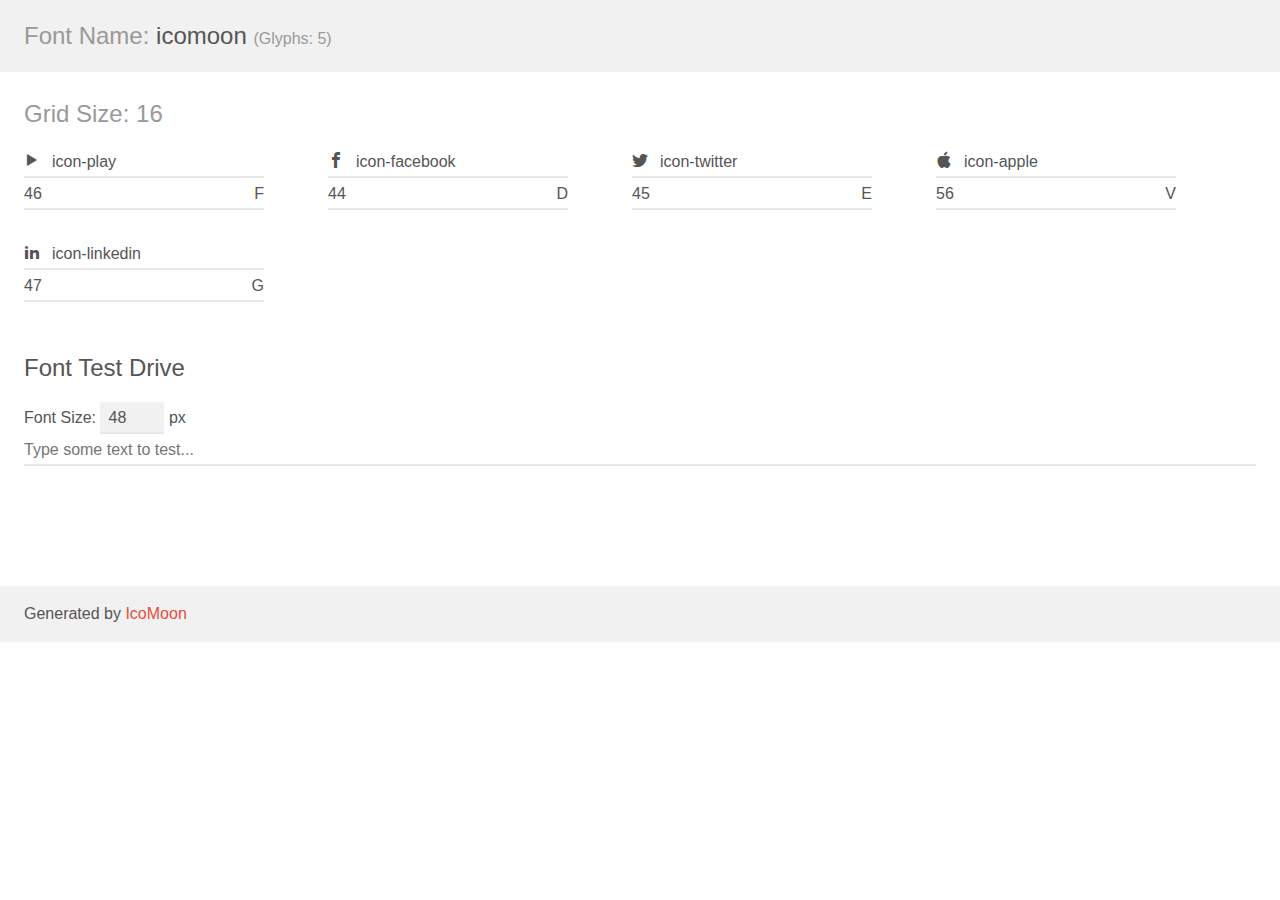
<file: assets/icomoon/demo.html>
<!doctype html>
<html>
<head>
    <meta charset="utf-8">
    <title>IcoMoon Demo</title>
    <meta name="description" content="An Icon Font Generated By IcoMoon.io">
    <meta name="viewport" content="width=device-width, initial-scale=1">
    <link rel="stylesheet" href="demo-files/demo.css">
    <link rel="stylesheet" href="style.css"></head>
<body>
    <div class="bgc1 clearfix">
        <h1 class="mhmm mvm"><span class="fgc1">Font Name:</span> icomoon <small class="fgc1">(Glyphs:&nbsp;5)</small></h1>
    </div>
    <div class="clearfix mhl ptl">
        <h1 class="mvm mtn fgc1">Grid Size: 16</h1>
        <div class="glyph fs1">
            <div class="clearfix bshadow0 pbs">
                <span class="icon-play">
                
                </span>
                <span class="mls"> icon-play</span>
            </div>
            <fieldset class="fs0 size1of1 clearfix hidden-false">
                <input type="text" readonly value="46" class="unit size1of2" />
                <input type="text" maxlength="1" readonly value="&#x46;" class="unitRight size1of2 talign-right" />
            </fieldset>
            <div class="fs0 bshadow0 clearfix hidden-true">
                <span class="unit pvs fgc1">liga: </span>
                <input type="text" readonly value="play3, player8" class="liga unitRight" />
            </div>
        </div>
        <div class="glyph fs1">
            <div class="clearfix bshadow0 pbs">
                <span class="icon-facebook">
                
                </span>
                <span class="mls"> icon-facebook</span>
            </div>
            <fieldset class="fs0 size1of1 clearfix hidden-false">
                <input type="text" readonly value="44" class="unit size1of2" />
                <input type="text" maxlength="1" readonly value="&#x44;" class="unitRight size1of2 talign-right" />
            </fieldset>
            <div class="fs0 bshadow0 clearfix hidden-true">
                <span class="unit pvs fgc1">liga: </span>
                <input type="text" readonly value="facebook, brand10" class="liga unitRight" />
            </div>
        </div>
        <div class="glyph fs1">
            <div class="clearfix bshadow0 pbs">
                <span class="icon-twitter">
                
                </span>
                <span class="mls"> icon-twitter</span>
            </div>
            <fieldset class="fs0 size1of1 clearfix hidden-false">
                <input type="text" readonly value="45" class="unit size1of2" />
                <input type="text" maxlength="1" readonly value="&#x45;" class="unitRight size1of2 talign-right" />
            </fieldset>
            <div class="fs0 bshadow0 clearfix hidden-true">
                <span class="unit pvs fgc1">liga: </span>
                <input type="text" readonly value="twitter, brand16" class="liga unitRight" />
            </div>
        </div>
        <div class="glyph fs1">
            <div class="clearfix bshadow0 pbs">
                <span class="icon-apple">
                
                </span>
                <span class="mls"> icon-apple</span>
            </div>
            <fieldset class="fs0 size1of1 clearfix hidden-false">
                <input type="text" readonly value="56" class="unit size1of2" />
                <input type="text" maxlength="1" readonly value="&#x56;" class="unitRight size1of2 talign-right" />
            </fieldset>
            <div class="fs0 bshadow0 clearfix hidden-true">
                <span class="unit pvs fgc1">liga: </span>
                <input type="text" readonly value="apple, brand53" class="liga unitRight" />
            </div>
        </div>
        <div class="glyph fs1">
            <div class="clearfix bshadow0 pbs">
                <span class="icon-linkedin">
                
                </span>
                <span class="mls"> icon-linkedin</span>
            </div>
            <fieldset class="fs0 size1of1 clearfix hidden-false">
                <input type="text" readonly value="47" class="unit size1of2" />
                <input type="text" maxlength="1" readonly value="&#x47;" class="unitRight size1of2 talign-right" />
            </fieldset>
            <div class="fs0 bshadow0 clearfix hidden-true">
                <span class="unit pvs fgc1">liga: </span>
                <input type="text" readonly value="linkedin2, brand65" class="liga unitRight" />
            </div>
        </div>
    </div>

    <!--[if gt IE 8]><!-->
    <div class="mhl clearfix mbl">
        <h1>Font Test Drive</h1>
        <label>
            Font Size: <input id="fontSize" type="number" class="textbox0 mbm"
            min="8" value="48" />
            px
        </label>
        <input id="testText" type="text" class="phl size1of1 mvl"
        placeholder="Type some text to test..." value=""/>
        <div id="testDrive" class="icon-">&nbsp;
        </div>
    </div>
    <!--<![endif]-->
    <div class="bgc1 clearfix">
        <p class="mhl">Generated by <a href="https://icomoon.io/app">IcoMoon</a></p>
    </div>

    <script src="demo-files/demo.js"></script>
</body>
</html>
</file>
<file: assets/icomoon/demo-files/demo.css>
body {
  padding: 0;
  margin: 0;
  font-family: sans-serif;
  font-size: 1em;
  line-height: 1.5;
  color: #555;
  background: #fff;
}
h1 {
  font-size: 1.5em;
  font-weight: normal;
}
small {
  font-size: .66666667em;
}
a {
  color: #e74c3c;
  text-decoration: none;
}
a:hover, a:focus {
  box-shadow: 0 1px #e74c3c;
}
.bshadow0, input {
  box-shadow: inset 0 -2px #e7e7e7;
}
input:hover {
  box-shadow: inset 0 -2px #ccc;
}
input, fieldset {
  font-family: sans-serif;
  font-size: 1em;
  margin: 0;
  padding: 0;
  border: 0;
}
input {
  color: inherit;
  line-height: 1.5;
  height: 1.5em;
  padding: .25em 0;
}
input:focus {
  outline: none;
  box-shadow: inset 0 -2px #449fdb;
}
.glyph {
  font-size: 16px;
  width: 15em;
  padding-bottom: 1em;
  margin-right: 4em;
  margin-bottom: 1em;
  float: left;
  overflow: hidden;
}
.liga {
  width: 80%;
  width: calc(100% - 2.5em);
}
.talign-right {
  text-align: right;
}
.talign-center {
  text-align: center;
}
.bgc1 {
  background: #f1f1f1;
}
.fgc1 {
  color: #999;
}
.fgc0 {
  color: #000;
}
p {
  margin-top: 1em;
  margin-bottom: 1em;
}
.mvm {
  margin-top: .75em;
  margin-bottom: .75em;
}
.mtn {
  margin-top: 0;
}
.mtl, .mal {
  margin-top: 1.5em;
}
.mbl, .mal {
  margin-bottom: 1.5em;
}
.mal, .mhl {
  margin-left: 1.5em;
  margin-right: 1.5em;
}
.mhmm {
  margin-left: 1em;
  margin-right: 1em;
}
.mls {
  margin-left: .25em;
}
.ptl {
  padding-top: 1.5em;
}
.pbs, .pvs {
  padding-bottom: .25em;
}
.pvs, .pts {
  padding-top: .25em;
}
.unit {
  float: left;
}
.unitRight {
  float: right;
}
.size1of2 {
  width: 50%;
}
.size1of1 {
  width: 100%;
}
.clearfix:before, .clearfix:after {
  content: " ";
  display: table;
}
.clearfix:after {
  clear: both;
}
.hidden-true {
  display: none;
}
.textbox0 {
  width: 3em;
  background: #f1f1f1;
  padding: .25em .5em;
  line-height: 1.5;
  height: 1.5em;
}
#testDrive {
  display: block;
  padding-top: 24px;
  line-height: 1.5;
}
.fs0 {
  font-size: 16px;
}
.fs1 {
  font-size: 16px;
}
</file>
<file: assets/icomoon/style.css>
@font-face {
  font-family: 'icomoon';
  src:  url('fonts/icomoon.eot?sm3mu5');
  src:  url('fonts/icomoon.eot?sm3mu5#iefix') format('embedded-opentype'),
    url('fonts/icomoon.ttf?sm3mu5') format('truetype'),
    url('fonts/icomoon.woff?sm3mu5') format('woff'),
    url('fonts/icomoon.svg?sm3mu5#icomoon') format('svg');
  font-weight: normal;
  font-style: normal;
}

[class^="icon-"], [class*=" icon-"] {
  /* use !important to prevent issues with browser extensions that change fonts */
  font-family: 'icomoon' !important;
  speak: none;
  font-style: normal;
  font-weight: normal;
  font-variant: normal;
  text-transform: none;
  line-height: 1;

  /* Better Font Rendering =========== */
  -webkit-font-smoothing: antialiased;
  -moz-osx-font-smoothing: grayscale;
}

.icon-play:before {
  content: "\46";
}
.icon-facebook:before {
  content: "\44";
}
.icon-twitter:before {
  content: "\45";
}
.icon-apple:before {
  content: "\56";
}
.icon-linkedin:before {
  content: "\47";
}
</file>
